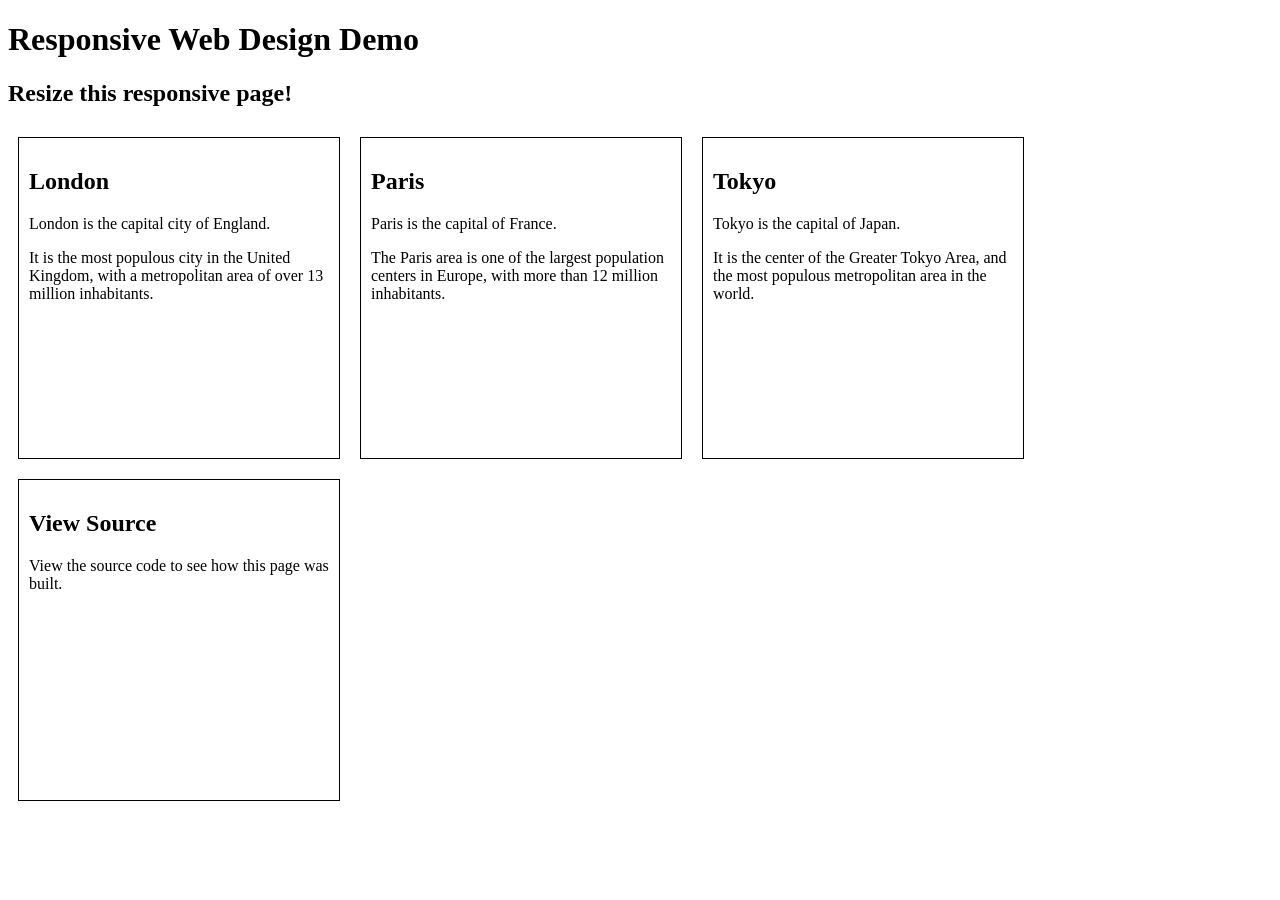
<file: responsive_example.html>
<!DOCTYPE html>
<html lang="en-us">
<head>
<style>
.city {
   float: left;
   margin: 10px;
   padding: 10px;
   width: 300px;
   height: 300px;
   border: 1px solid black;
}   
</style>
</head>
<body>

<h1>Responsive Web Design Demo</h1>
<h2>Resize this responsive page!</h2>

<div class="city">
  <h2>London</h2>
  <p>London is the capital city of England.</p>
  <p>It is the most populous city in the United Kingdom,
with a metropolitan area of over 13 million inhabitants.</p>
</div>

<div class="city">
  <h2>Paris</h2>
  <p>Paris is the capital of France.</p> 
  <p>The Paris area is one of the largest population centers in Europe,
with more than 12 million inhabitants.</p>
</div>

<div class="city">
  <h2>Tokyo</h2>
  <p>Tokyo is the capital of Japan.</p>
  <p>It is the center of the Greater Tokyo Area,
and the most populous metropolitan area in the world.</p>
</div>

<div class="city">
  <h2>View Source</h2>
  <p>View the source code to see how this page was built.</p>
</div>

</body>
</html>
</file>
